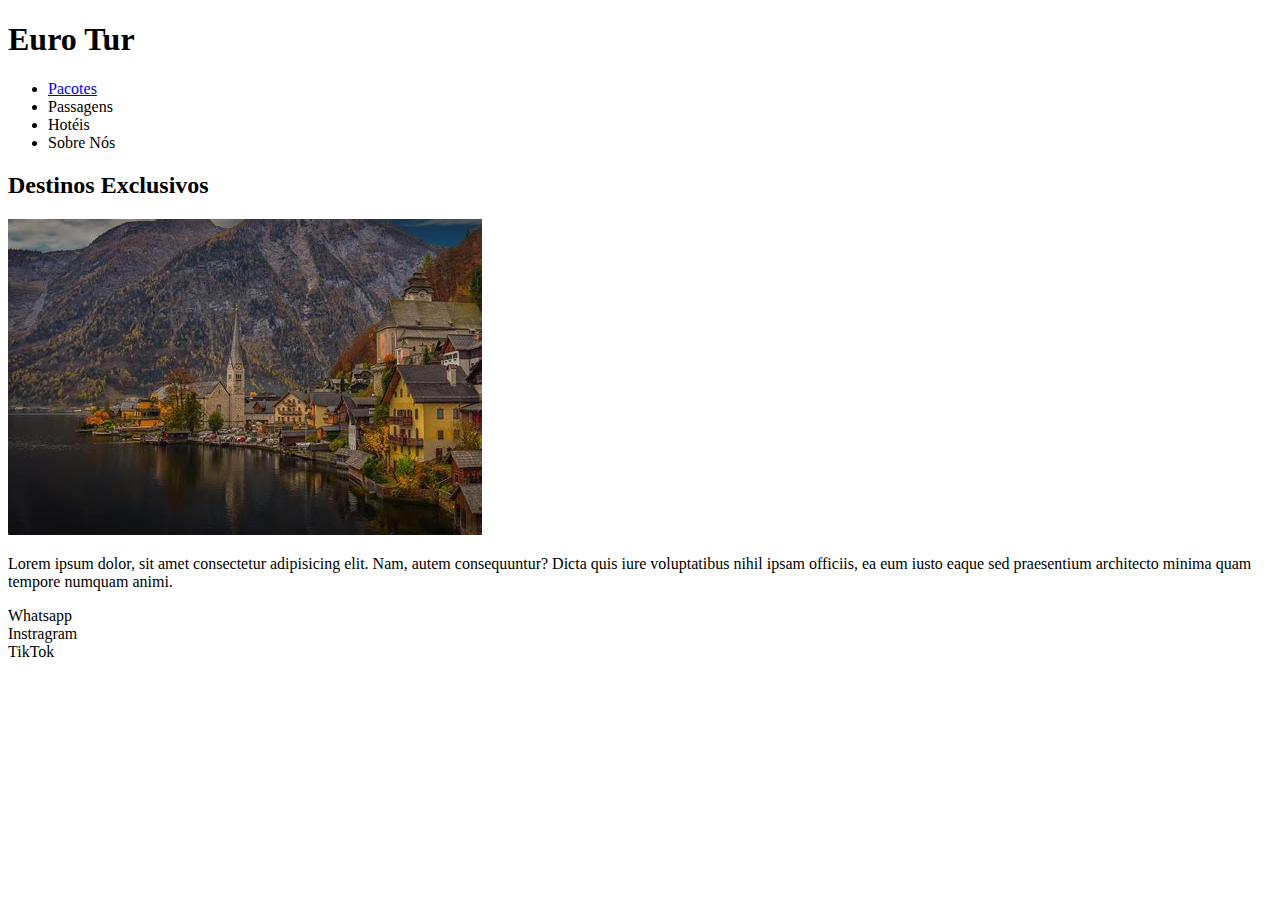
<file: index.html>
<!DOCTYPE html>
<html lang="pt-br">
<head>
    <meta charset="UTF-8">
    <meta http-equiv="X-UA-Compatible" content="IE=edge">
    <meta name="viewport" content="width=device-width, initial-scale=1.0">
    <title>Euro Tur</title>
</head>
<body>
    <Header>
        <h1>Euro Tur</h1>
        <div>
            <ul>
                <li><a href="pacotes.html">Pacotes</a></li>
                <li>Passagens</li>
                <li>Hotéis</li>
                <li>Sobre Nós</li>
            </ul>
        </div>            
    </Header>
    <h2>Destinos Exclusivos</h2>
    <img src="lago"alt="lago"
    <p></p>
    <p>Lorem ipsum dolor, sit amet consectetur adipisicing elit. Nam, autem consequuntur? Dicta quis iure voluptatibus nihil ipsam officiis, ea eum iusto eaque sed praesentium architecto minima quam tempore numquam animi.</p>

    <section>
        <p></p>
        <li>Whatsapp</li>
        <li>Instragram</li>
        <li>TikTok</li>
    </section>
</body>
</html>
</file>
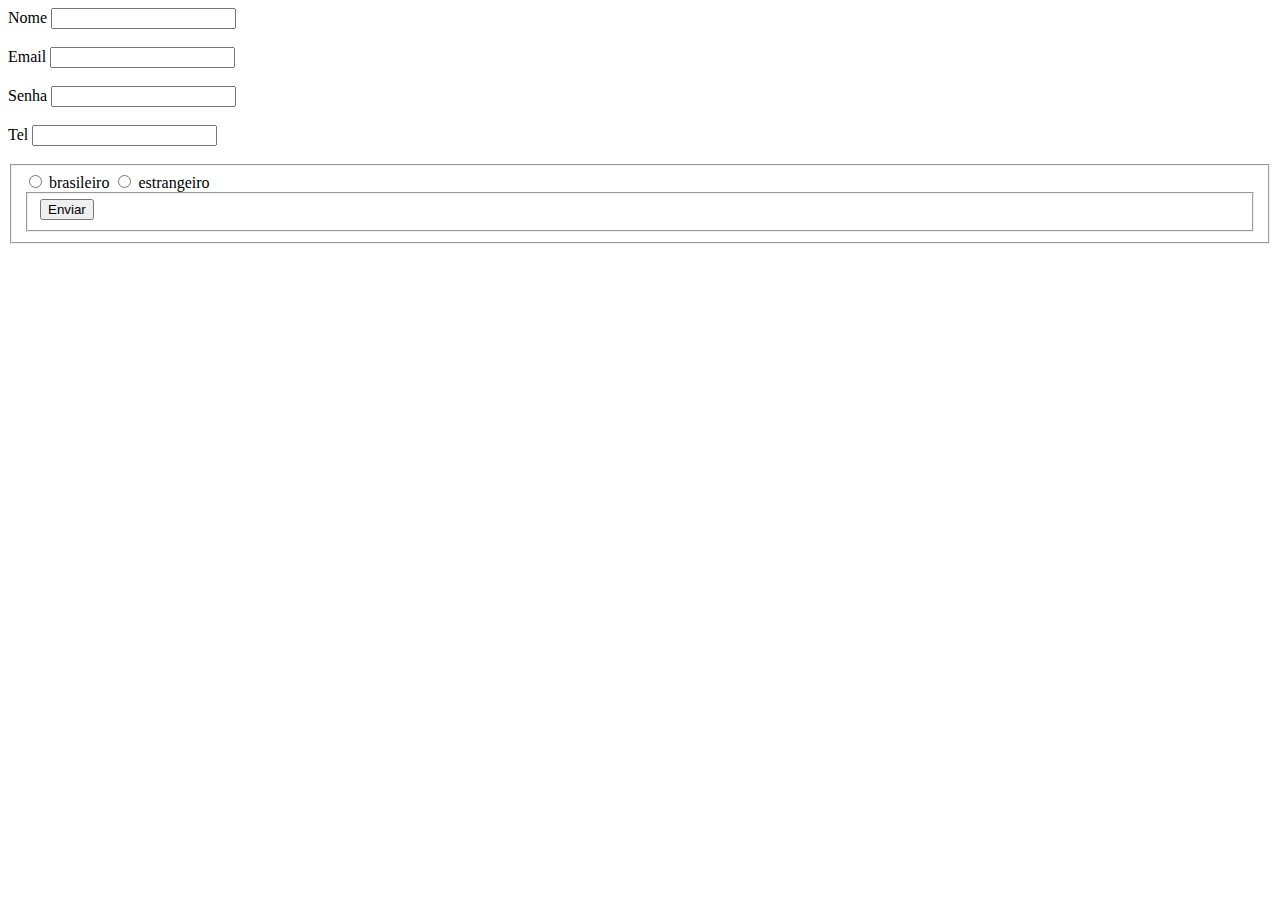
<file: Aula html2/index.html>
<!DOCTYPE html>
<html lang="en">
<head>
    <meta charset="UTF-8">
    <meta http-equiv="X-UA-Compatible" content="IE=edge">
    <meta name="viewport" content="width=device-width, initial-scale=1.0">
    <title>Document</title>
</head>
<body>
    <form action="">
        <label for= "nome">
            Nome
        </label>
        <input id = "nome" name="nome" type="text">
        <br/>
        <br/>
        <label for= "email">
            Email
        </label>
        <input id = "email" name="email"type="email">
        <br/>
        <br/>
        <label for= "senha">
            Senha
        </label>
        <input id = "senha" name="senha"type="password">
        <br/>
        <br/>
        <label for= "tel">
            Tel
        </label>
        <input id = "tel" name="tel"type="tel">
        <br/>
        <br/>
        <fieldset>
           <input type="radio" name="nacionalidade" id="brasileiro">
           <label for="brasileiro">brasileiro</label>
           <input type="radio" name="nacionalidade" id="estrangeiro">
           <label for="estrangeiro">estrangeiro</label>  
        <fieldset>
        <button type="submit">Enviar</button>
        </button>
    </form>

      
         
    
</body>
</html>
</file>
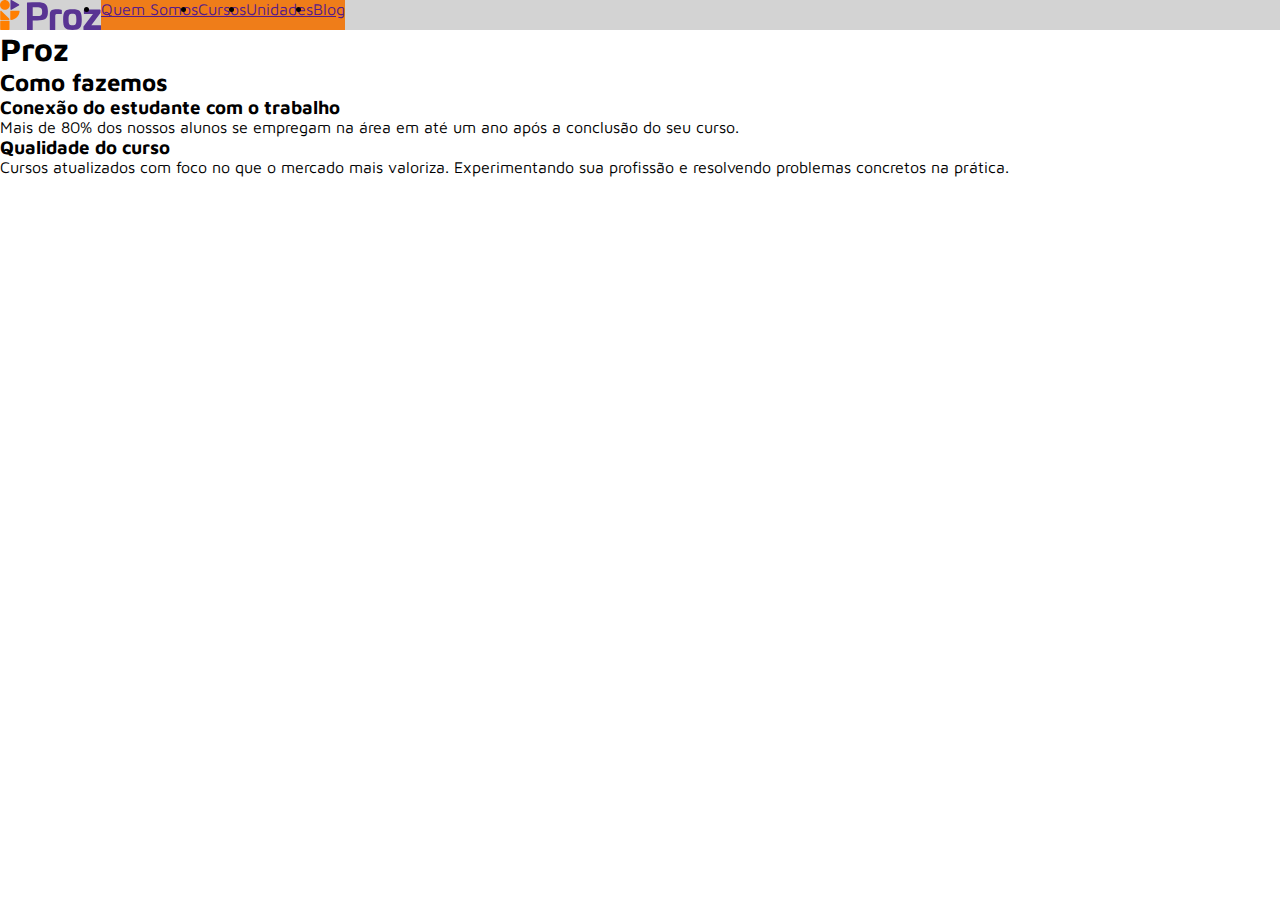
<file: aula-css-02/index.html>
<!DOCTYPE html>
<html lang="en">

<head>
  <meta charset="UTF-8">
  <meta http-equiv="X-UA-Compatible" content="IE=edge">
  <meta name="viewport" content="width=device-width, initial-scale=1.0">
  <!-- Links do Google Fonts -->
  <link rel="preconnect" href="https://fonts.googleapis.com">
  <link rel="preconnect" href="https://fonts.gstatic.com" crossorigin>
  <link href="https://fonts.googleapis.com/css2?family=Maven+Pro&display=swap" rel="stylesheet">
  <!-- Link do nosso arquivo CSS -->
  <link rel="stylesheet" href="style.css">
  <title>Proz Educação</title>
</head>

<body>
  <header>
    <img src="./img/logotipo_proz.svg" alt="logotipo da Proz Educação">
    <nav>
      <ul>
        <li>
          <a href="">Quem Somos</a>
        </li>
        <li>
          <a href="">Cursos</a>
        </li>
        <li>
          <a href="">Unidades</a>
        </li>
        <li>
          <a href="">Blog</a>
        </li>
      </ul>
    </nav>
  </header>
  <main>
    <h1>Proz</h1>
    <h2>Como fazemos</h2>
    <section>
      <div>
        <h3>Conexão do estudante com o trabalho</h3>
        <p>Mais de 80% dos nossos alunos se empregam na área em até um ano após a conclusão do seu curso.</p>
      </div>
      <div>
        <h3>Qualidade do curso</h3>
        <p>Cursos atualizados com foco no que o mercado mais valoriza. Experimentando sua profissão e resolvendo problemas
          concretos na prática.</p>
      </div>
    </section>
  </main>
  <footer>

  </footer>
</body>

</html>
</file>
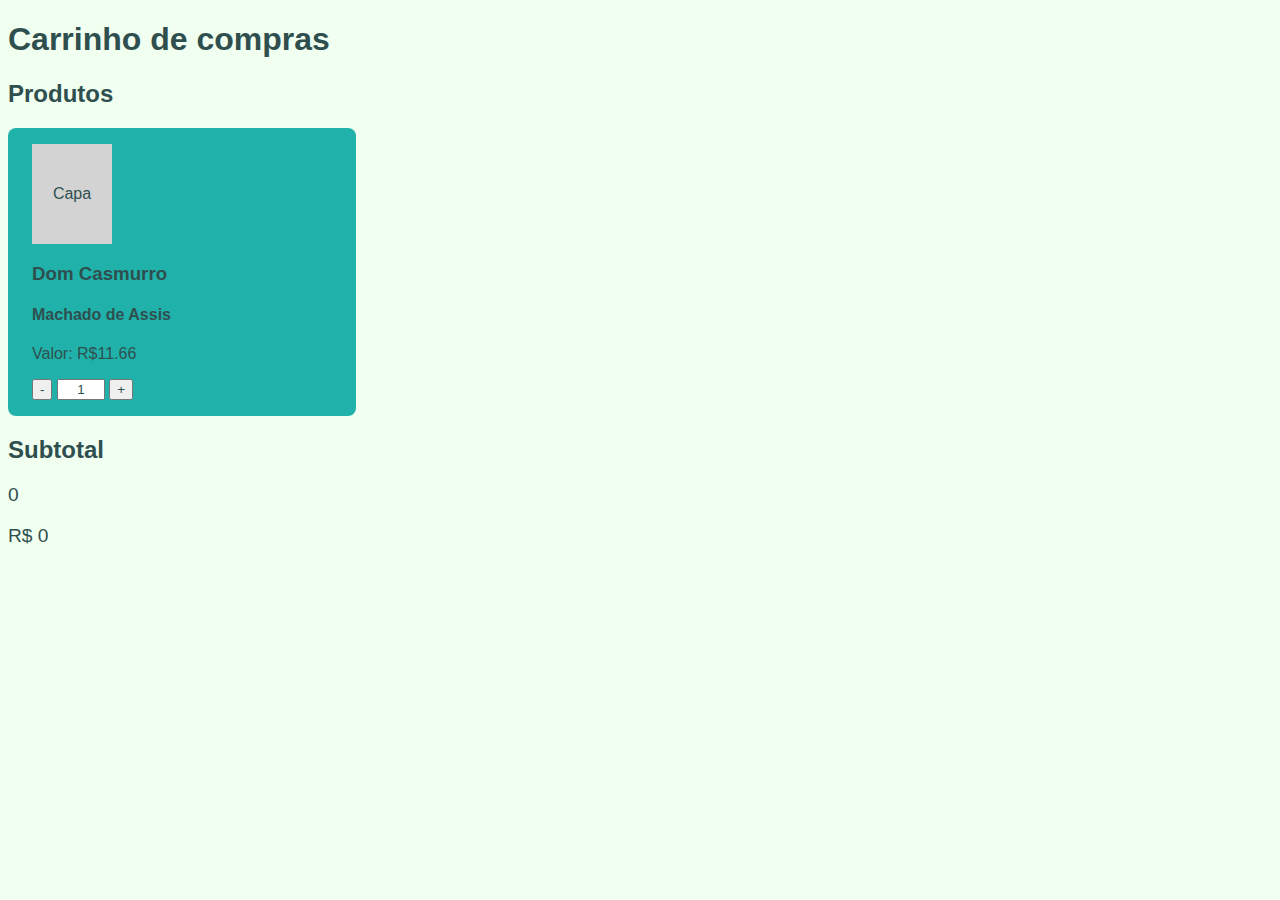
<file: aula-event-listener-eventos-mouse/index.html>
<!DOCTYPE html>
<html lang="en">
<head>
  <meta charset="UTF-8">
  <meta http-equiv="X-UA-Compatible" content="IE=edge">
  <meta name="viewport" content="width=device-width, initial-scale=1.0">
  <script src="script.js" defer></script>
  <link rel="stylesheet" href="style.css">
  <title>Carrinho de compras</title>
</head>
<body>
  <h1>Carrinho de compras</h1>
  <h2>Produtos</h2>
  <section id="carrinho">
    <div class="item-carrinho" id="produto-01">
      <div class="capa"></div>
      <h3>Dom Casmurro</h3>
      <h4>Machado de Assis</h4>
      <p>Valor: R$11.66</p>
      <button id="btn-subtrair-produto-01">-</button>
      <input id="quantidade-produto-01" type="number" value="1" min="0">
      <button id="btn-adicionar-produto-01">+</button>
    </div>
  </section>
  <h2>Subtotal</h2>
  <section id="subtotal">
    <p><span id="quantidade-subtotal">0</span></p>
    <p>R$ <span id="valor-subtotal">0</span></p>
  </section>
</body>
</html>
</file>
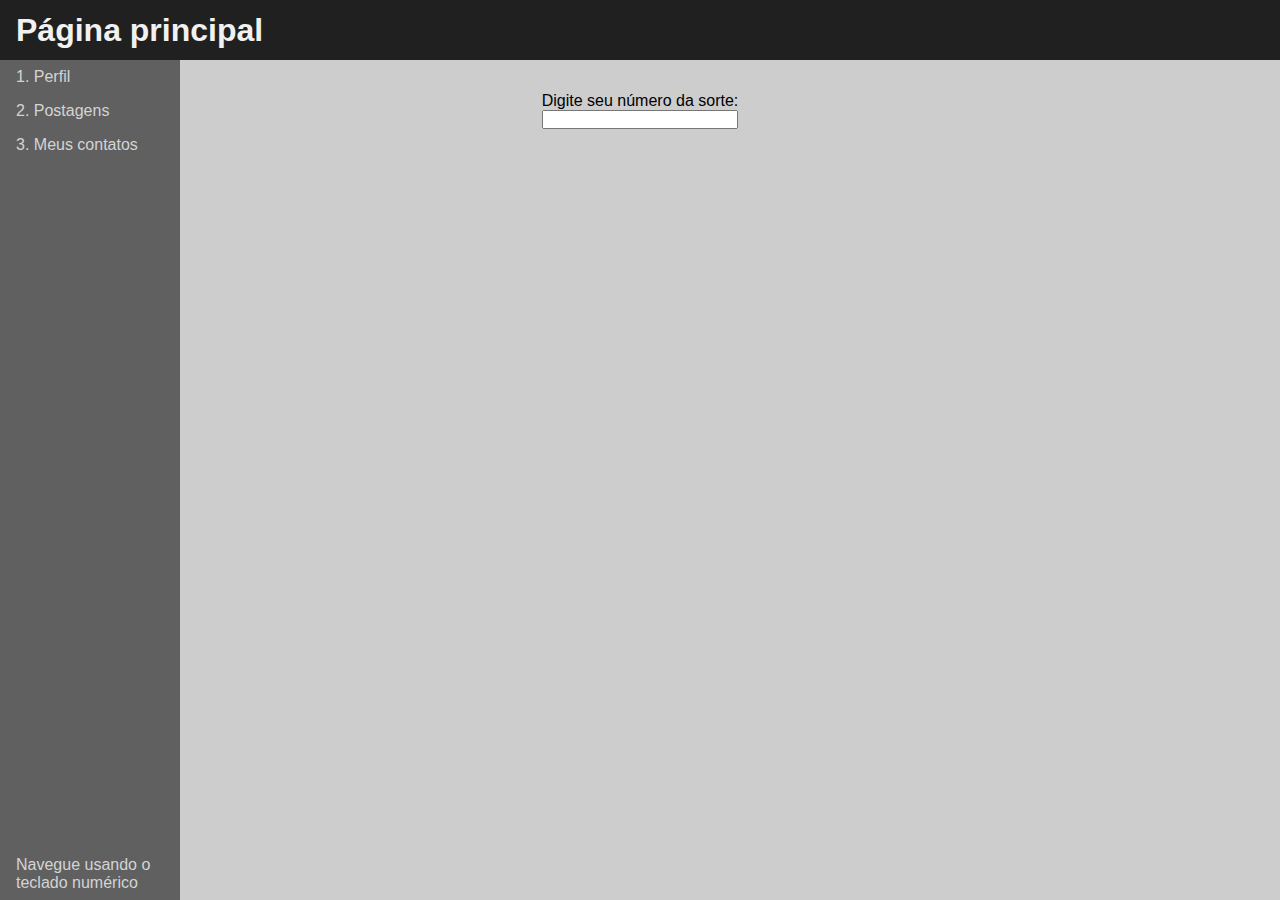
<file: aula-eventos-de-teclado/index.html>
<!DOCTYPE html>
<html lang="en">
<head>
  <meta charset="UTF-8">
  <meta http-equiv="X-UA-Compatible" content="IE=edge">
  <meta name="viewport" content="width=device-width, initial-scale=1.0">
  <link rel="stylesheet" href="style.css">
  <script src="script.js" defer></script>
  <title>Página principal</title>
</head>
<body>
  <header>
    <h1>Página principal</h1>
  </header>
  <main class="index-main">
    <nav>
      <ol id="nav-principal">
        <li><a id="link-perfil" href="">Perfil</a></li>
        <li><a href="">Postagens</a></li>
        <li><a href="">Meus contatos</a></li>
        <li class="nav-orientacao">Navegue usando o teclado numérico</li>
      </ol>
      <ol id="nav-perfil">
        <li><a id="link-perfil-dados" href="./perfil-dados.html">Meus dados</a></li>
        <li><a href="">Logout</a></li>
      </ol>
    </nav>
    <form action="">
      <label for="numero-da-sorte">Digite seu número da sorte:</label>
      <input type="number" name="numero-da-sorte" id="numero-da-sorte">
    </form>
  </main>
</body>
</html>
</file>
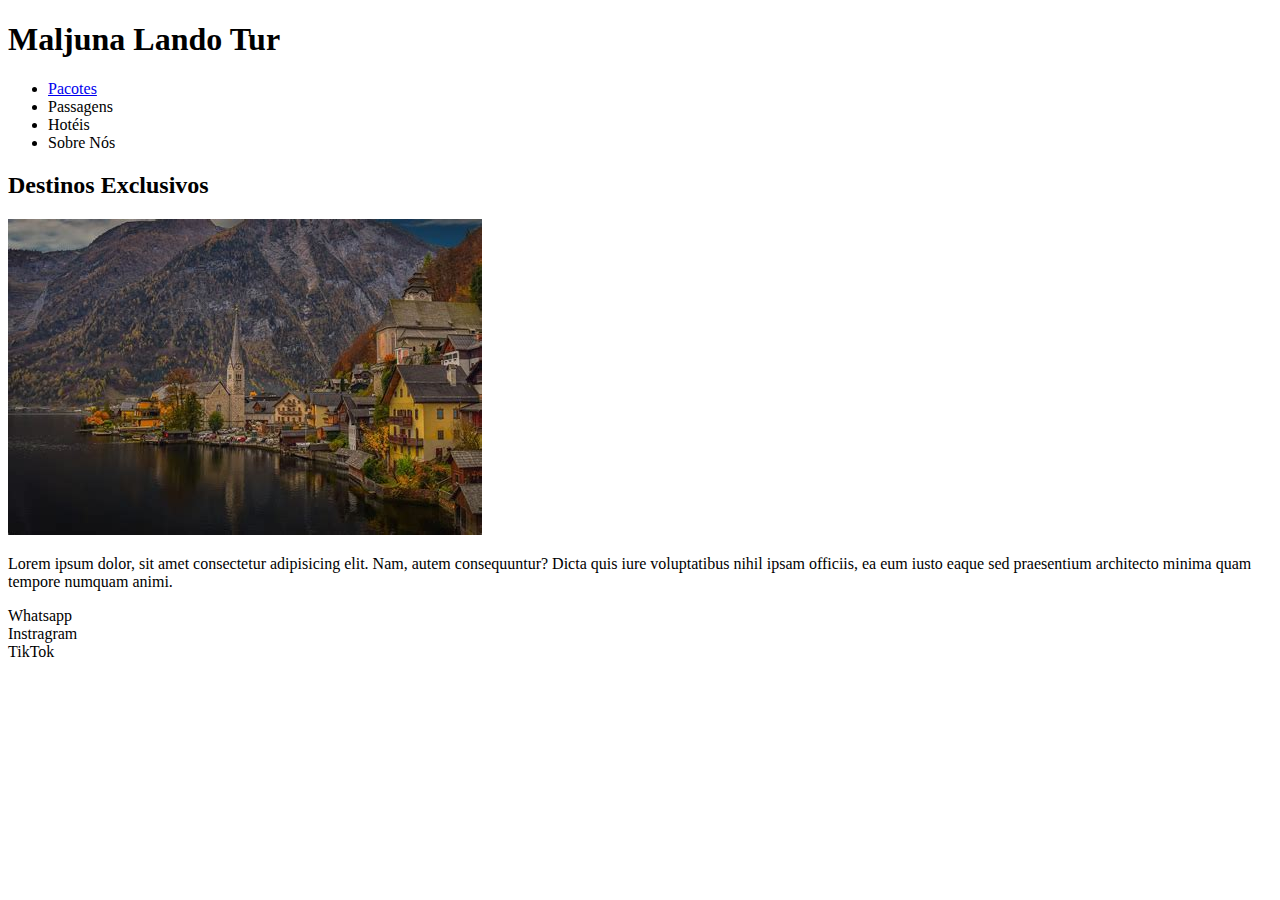
<file: html-tur/index.html>
<!DOCTYPE html>
<html lang="pt-br">
<head>
    <meta charset="UTF-8">
    <meta http-equiv="X-UA-Compatible" content="IE=edge">
    <meta name="viewport" content="width=device-width, initial-scale=1.0">
    <title>Maljuna Lando Tur</title>
</head>
<body>
    <Header>
        <h1>Maljuna Lando Tur</h1>
        <div>
            <ul>
                <li><a href="pacotes.html">Pacotes</a></li>
                <li>Passagens</li>
                <li>Hotéis</li>
                <li>Sobre Nós</li>
            </ul>
        </div>            
    </Header>
    <h2>Destinos Exclusivos</h2>
    <img src="lago"alt="lago"
    <p></p>
    <p>Lorem ipsum dolor, sit amet consectetur adipisicing elit. Nam, autem consequuntur? Dicta quis iure voluptatibus nihil ipsam officiis, ea eum iusto eaque sed praesentium architecto minima quam tempore numquam animi.</p>

    <section>
        <p></p>
        <li>Whatsapp</li>
        <li>Instragram</li>
        <li>TikTok</li>
    </section>
</body>
</html>
</file>
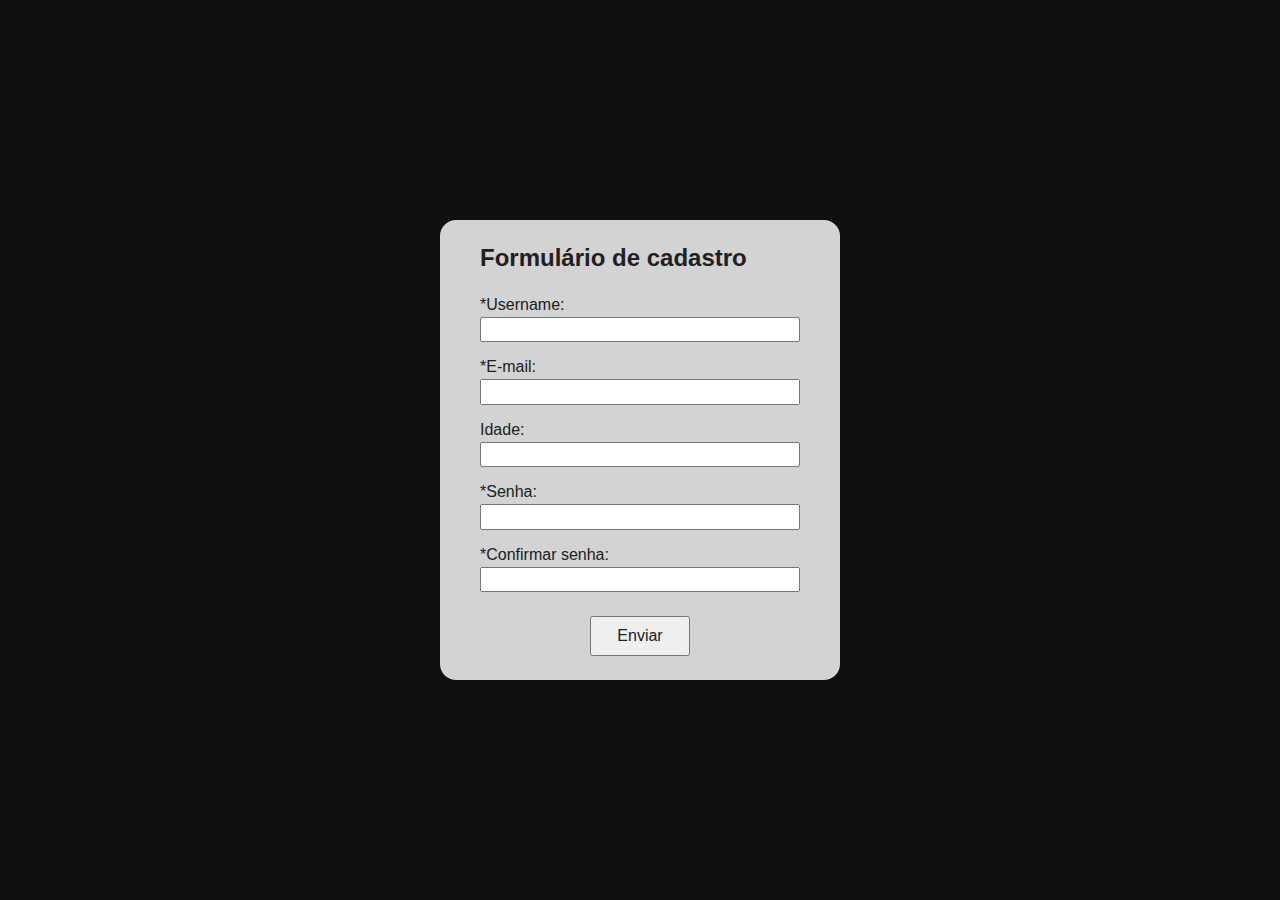
<file: validação-formulários-02/index.html>
<!DOCTYPE html>
<html lang="en">
<head>
  <meta charset="UTF-8">
  <meta http-equiv="X-UA-Compatible" content="IE=edge">
  <meta name="viewport" content="width=device-width, initial-scale=1.0">
  <link rel="stylesheet" href="style.css">
  <script src="script.js" defer></script>
  <title>Validação de formulário</title>
</head>
<body>
  <form action="">
    <h2>Formulário de cadastro</h2>
    <label for="username">*Username:</label>
    <input type="text" id="username" name="username">
    <p id="username-helper" class="helper-text">Mensagem de ajuda</p>

    <label for="email">*E-mail:</label>
    <input type="email" id="email" name="email">
    <p id="email-helper" class="helper-text">Mensagem de ajuda</p>

    <label for="idade">Idade:</label>
    <input type="number" id="idade" name="idade">
    <p id="idade-helper" class="helper-text">Mensagem de ajuda</p>

    <label for="senha">*Senha:</label>
    <input type="password" id="senha" name="senha">
    <p id="senha-helper" class="helper-text">Mensagem de ajuda</p>

    <label for="confirma-senha">*Confirmar senha:</label>
    <input type="password" id="confirma-senha" name="confirma-senha">
    <p id="confirma-senha-helper" class="helper-text">Mensagem de ajuda</p>

    

    <button type="submit">Enviar</button>
  </form>
</body>
</html>
</file>
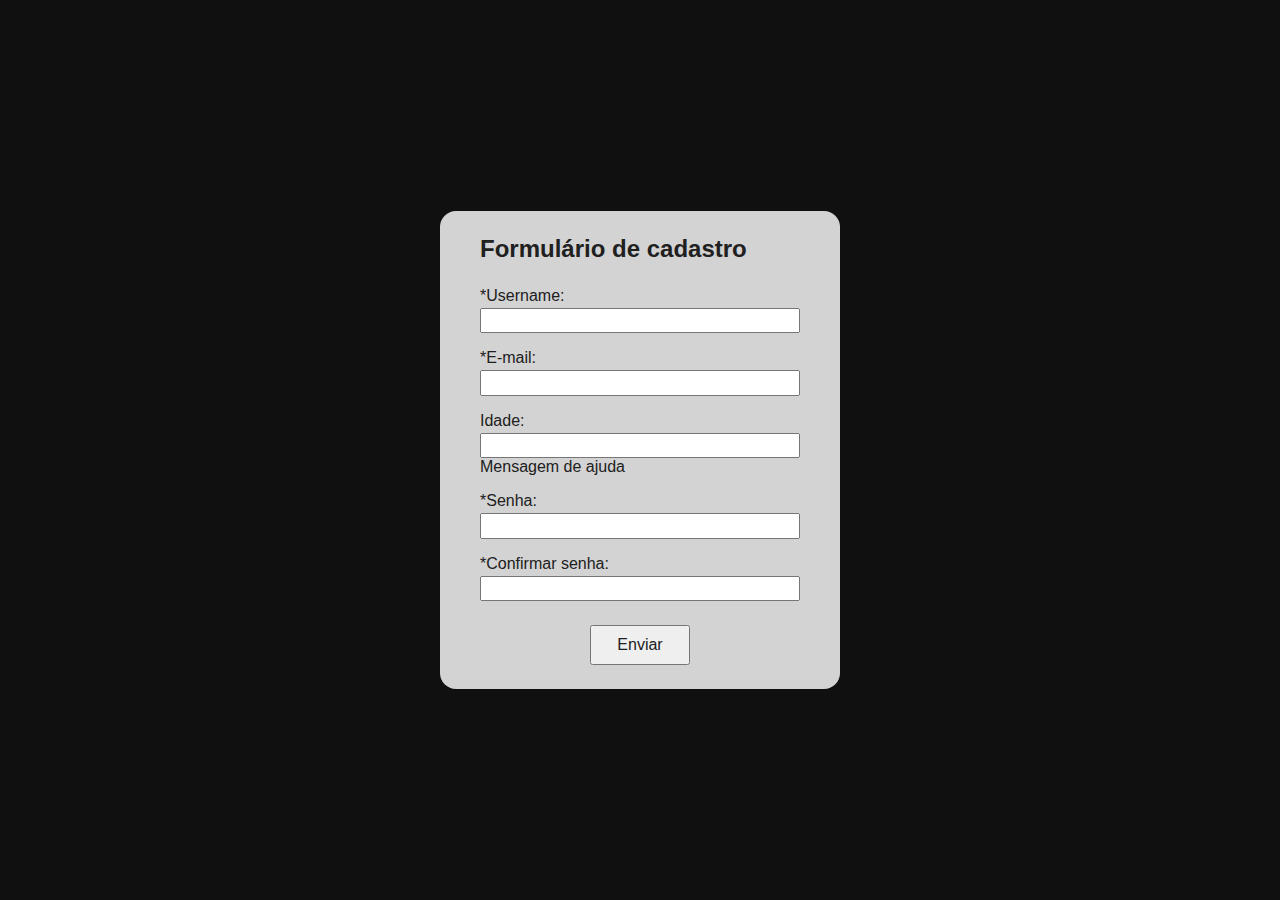
<file: validacao-formularios-01/validação-formulários-01/index.html>
<!DOCTYPE html>
<html lang="en">
<head>
  <meta charset="UTF-8">
  <meta http-equiv="X-UA-Compatible" content="IE=edge">
  <meta name="viewport" content="width=device-width, initial-scale=1.0">
  <link rel="stylesheet" href="style.css">
  <script src="script.js" defer></script>
  <title>Validação de formulário</title>
</head>
<body>
  <form action="">
    <h2>Formulário de cadastro</h2>
    <label for="username">*Username:</label>
    <input type="text" id="username" name="username">
    <p id="username-helper" class="helper-text">Mensagem de ajuda</p>

    <label for="email">*E-mail:</label>
    <input type="email" id="email" name="email">
    <p id="email-helper" class="helper-text">Mensagem de ajuda</p>

    <label for="idade" >Idade:</label>
    <input type="number" id="idade" name="idade">
    <p id="idade-helper" >Mensagem de ajuda</p>

    <label for="senha">*Senha:</label>
    <input type="password" id="senha" name="senha">
    <p id="senha-helper" class="helper-text">Mensagem de ajuda</p>

    <label for="confirma-senha">*Confirmar senha:</label>
    <input type="password" id="confirma-senha" name="confirma-senha">
    <p id="confirma-senha-helper" class="helper-text">Mensagem de ajuda</p>

    <button type="submit">Enviar</button>
  </form>
</body>
</html>
</file>
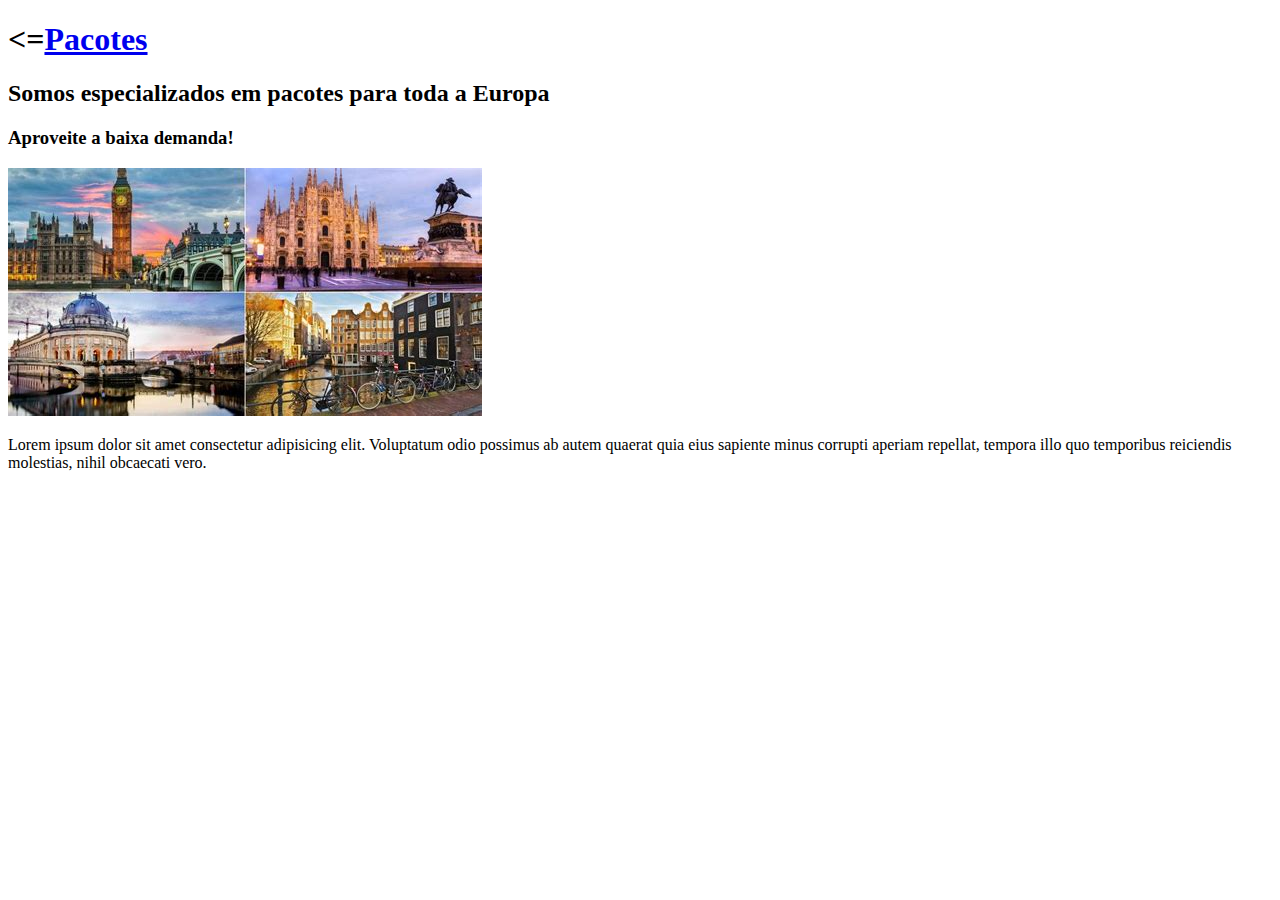
<file: pacotes.html>
<!DOCTYPE html>
<html lang="en">
<head>
    <meta charset="UTF-8">
    <meta http-equiv="X-UA-Compatible" content="IE=edge">
    <meta name="viewport" content="width=device-width, initial-scale=1.0">
    <title>Pacotes</title>
</head>
<main>
    <h1><=<a href="index.html">Pacotes</a></h1>
    <p></p>
    <h2>Somos especializados em pacotes para toda a Europa</h2>
    <P></P>
    <h3>
        Aproveite a baixa demanda!
    </h3>
    <img src="4 europa" alt="Pontos Turísticos da Europa"
    <p></p>
    <P>Lorem ipsum dolor sit amet consectetur adipisicing elit. Voluptatum odio possimus ab autem quaerat quia eius sapiente minus corrupti aperiam repellat, tempora illo quo temporibus reiciendis molestias, nihil obcaecati vero.</P>
</main>

<body>
    
</body>
</html>
</file>
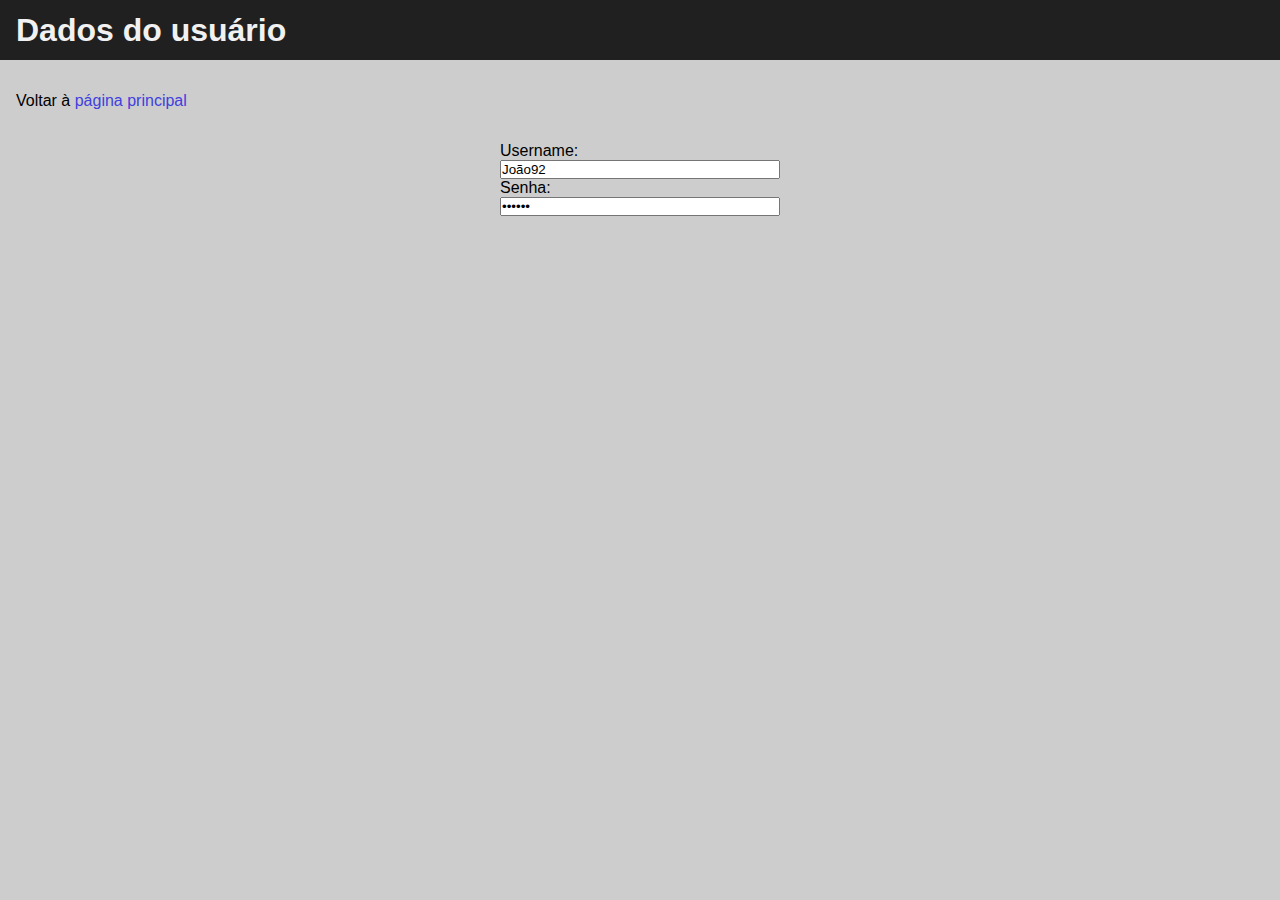
<file: aula-eventos-de-teclado/perfil-dados.html>
<!DOCTYPE html>
<html lang="en">
<head>
  <meta charset="UTF-8">
  <meta http-equiv="X-UA-Compatible" content="IE=edge">
  <meta name="viewport" content="width=device-width, initial-scale=1.0">
  <link rel="stylesheet" href="style.css">
  <title>Dados do perfil</title>
</head>
<body>
  <header>
    <h1>Dados do usuário</h1>
  </header>
  <main class="perfil-main">
    <p>
      Voltar à <a id="modificar" href="./index.html">página principal</a>
    </p>
    <form action="">
      <label for="username">Username:</label>
      <input type="text" id="username" name="username" value="João92">
      <label for="senha">Senha:</label>
      <input type="password" id="senha" name="senha" value="123456">
    </form>
  </main>
</body>
</html>
</file>
<file: aula-css-02/style.css>
* {
  font-family: 'Maven Pro', sans-serif;
  margin: 0;
  padding: 0;
}

header {
  background-color: lightgray;
  display: flex;
}

nav {
  background-color: #EF7D19;
}

ul {
  display: flex;
}
</file>
<file: aula-event-listener-eventos-mouse/style.css>
* {
  box-sizing: content-box;
  font-family: 'Trebuchet MS', 'Lucida Sans Unicode', 'Lucida Grande', 'Lucida Sans', Arial, sans-serif;
  color: darkslategrey;
}

body {
  background-color: honeydew;
}

#carrinho {
  display: flex;
}

.item-carrinho {
  background-color: lightseagreen;
  margin-right: 2rem;
  padding: 1rem 1.5rem;
  width: 300px;
  border-radius: 8px;
}

.capa {
  width: 80px;
  height: 100px;
  background-color: lightgray;
  position: relative;
}

.capa::after {
  content: "Capa";
  position: absolute;
  transform: translate(-50%, -50%);
  top: 50%;
  left: 50%;
}

input {
  width: 40px;
  text-align: center;
}

input::-webkit-outer-spin-button,
input::-webkit-inner-spin-button {
  -webkit-appearance: none;
  margin: 0;
}

#subtotal {
  font-size: 1.2rem;
}
</file>
<file: aula-eventos-de-teclado/style.css>
* {
  margin: 0;
  padding: 0;
  box-sizing: border-box;
  font-family: Verdana, Geneva, Tahoma, sans-serif;
}

header {
  height: 60px;
  background-color: #202020;
  color: #F1F1F1;
  font-size: 1rem;
  display: flex;
  align-items: center;
  padding: 0 1rem;
}

.index-main {
  height: calc(100vh - 60px);
  display: flex;
  background-color: #CDCDCD;
}

.perfil-main {
  padding: 2rem 1rem;
  height: calc(100vh - 60px);
  background-color: #CDCDCD;
}

.perfil-main a {
  color: #4040DF
}

nav {
  height: calc(100vh - 60px);
  display: flex;
  position: absolute;
}

li {
  padding: .5rem 1rem;
  list-style-position: inside;
}

li:hover {
  background-color: rgba(0,0,0,.25);
}

a {
  text-decoration: none;
  color: inherit;
  width: 100%;
}

#nav-principal {
  width: 180px;
  background-color: #606060;
  color: #D4D4D4;
  display: flex;
  flex-direction: column;
}

.nav-orientacao {
  margin-top: auto;
  list-style-type: none;
}

#nav-perfil {
  display: none;
  background-color: #808080;
  color: #DFDFDF;
}

form {
  margin: 2rem auto;
  display: flex;
  flex-direction: column;
  max-width: 280px;
}
</file>
<file: validação-formulários-02/style.css>
* {
  margin: 0;
  padding: 0;
  box-sizing: border-box;
  font-family: Verdana, Geneva, Tahoma, sans-serif;
  color: #202020;
}

body {
  height: 100vh;
  display: flex;
  align-items: center;
  justify-content: center;
  background-color: #101010;
}

form {
  display: flex;
  flex-direction: column;
  width: 400px;
  background-color: lightgray;
  border-radius: 16px;
  padding: 1.5rem 40px;
}

h2 {
  font-size: 1.5rem;
  margin-bottom: 1.5rem;
}

label {
  margin-bottom: .2rem;
  position: relative;
}

label:not(:first-of-type){
  margin-top: 1rem;
}

input {
  padding: .2rem .5rem;
}

.helper-text {
  display: none;
  font-size: .8rem;
  color: darkred;
}

.orientacao {
  margin-top: 1.5rem;
  font-size: .7rem;
}

button {
  width: 100px;
  height: 40px;
  margin-top: 1.5rem;
  font-size: 1rem;
  align-self: center;
}

/* ---------- Estilos dinâmicos ---------- */
.required-popup::after {
  content: "*Campo obrigatório";
  position: absolute;
  top: 0;
  right: 0;
  color: #DFDFDF;
  font-size: .65rem;
  padding: .2rem .3rem;
  width: auto;
  display: block;
  background-color: #202020;
}

input.error {
  border: solid 2px #992020;
  background-color: #CCBBBB;
  color: #662020;
}

input.correct {
  background-color: #BBCCBB;
  border: solid 2px #206620;
  color: #206620;
}

.visible {
  display: block;
}
</file>
<file: validacao-formularios-01/validação-formulários-01/style.css>
* {
  margin: 0;
  padding: 0;
  box-sizing: border-box;
  font-family: Verdana, Geneva, Tahoma, sans-serif;
  color: #202020;
}

body {
  height: 100vh;
  display: flex;
  align-items: center;
  justify-content: center;
  background-color: #101010;
}

form {
  display: flex;
  flex-direction: column;
  width: 400px;
  background-color: lightgray;
  border-radius: 16px;
  padding: 1.5rem 40px;
}

h2 {
  font-size: 1.5rem;
  margin-bottom: 1.5rem;
}

label {
  margin-bottom: .2rem;
  position: relative;
}

label:not(:first-of-type){
  margin-top: 1rem;
}

input {
  padding: .2rem .5rem;
}

.helper-text {
  display: none;
  font-size: .8rem;
  color: darkred;
}

button {
  width: 100px;
  height: 40px;
  margin-top: 1.5rem;
  font-size: 1rem;
  align-self: center;
}

/* ---------- Estilos dinâmicos ---------- */
.required-popup::after {
  content: "*Campo obrigatório";
  position: absolute;
  top: 0;
  right: 0;
  color: #DFDFDF;
  font-size: .65rem;
  padding: .2rem .3rem;
  width: auto;
  display: block;
  background-color: #202020;
}

input.error {
  border: solid 2px #992020;
  background-color: #CCBBBB;
  color: #662020;
}

input.correct {
  background-color: #BBCCBB;
  border: solid 2px #206620;
  color: #206620;
}

.visible {
  display: block;
}
</file>
